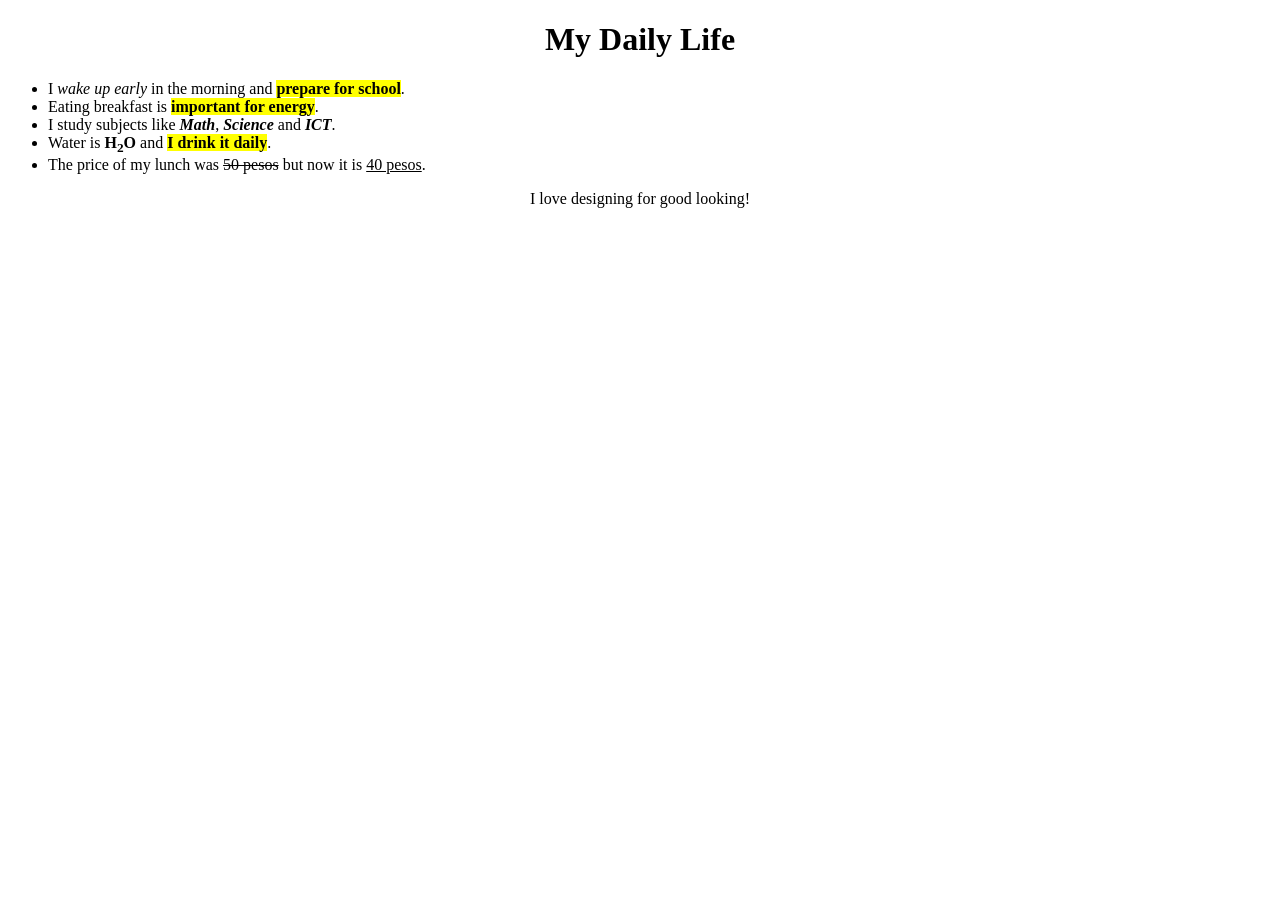
<file: aljan_dizon_activity1.html>
<!DOCTYPE html>
<html>
<head>
<title>Broken Web Page</title>
</head>
<body>

<h1 style="text-align:center;">My Daily Life</h1>
<ul>
<li>I <i>wake up early</i> in the morning and <mark><b>prepare for school</mark></b>.</li>
<li>Eating breakfast is <mark><b>important for energy</b></mark>.</li>
<li>I study subjects like <i><b>Math</b></i>, <i><b>Science</b></i> and <i><b>ICT</b></i>.</li>
<li>Water is <b>H<sub>2</sub>O</b> and <mark><b>I drink it daily</mark></b>.</li>
<li>The price of my lunch was <del>50 pesos</del> but now it is <ins>40 pesos</ins>.</li>
</ul>
<p style="text-align:center;"> I love designing for good looking!</p>
</body>
</html>
</file>
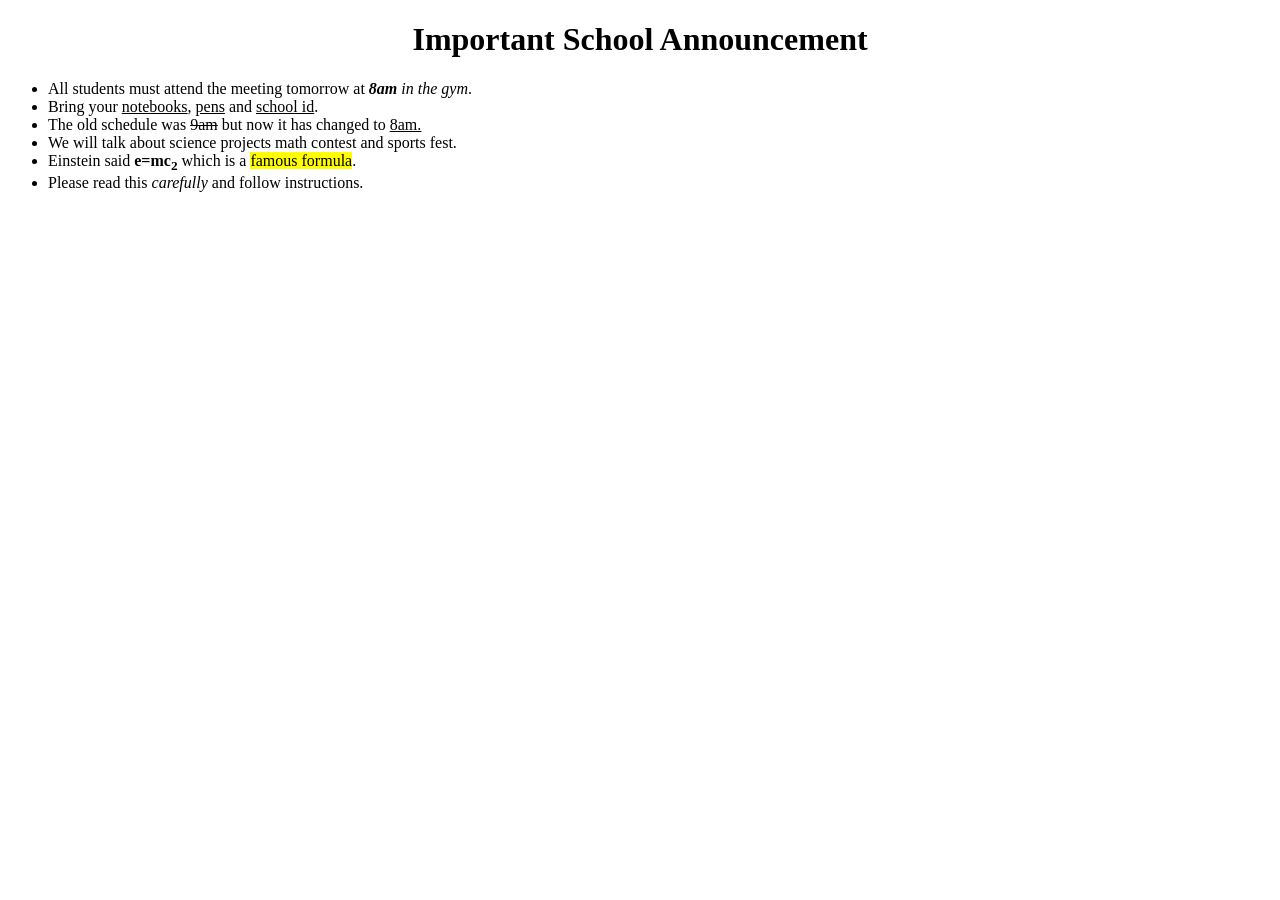
<file: aljan_dizon_activity2.html>
<!DOCTYPE html>
<html>
<head>
<title>School Announcement</title>
</head>
<body>

<h1 style="text-align:center;">Important School Announcement</h1>
<ul>
<li>All students must attend the meeting tomorrow at <i><b>8am</b> in the gym</i>.</li>
<li>Bring your <ins>notebooks</ins>, <ins>pens</ins> and <ins>school id</ins>.</li>
<li>The old schedule was <del>9am</del> but now it has changed to <ins>8am<ins>.</li>
<li>We will talk about science projects math contest and sports fest.</li>
<li>Einstein said <b>e=mc<sub>2</sub></b> which is a <mark>famous formula</mark>.</li>
<li>Please read this <i>carefully</i> and follow instructions.</li>
</ul>
</body>
</html>
</file>
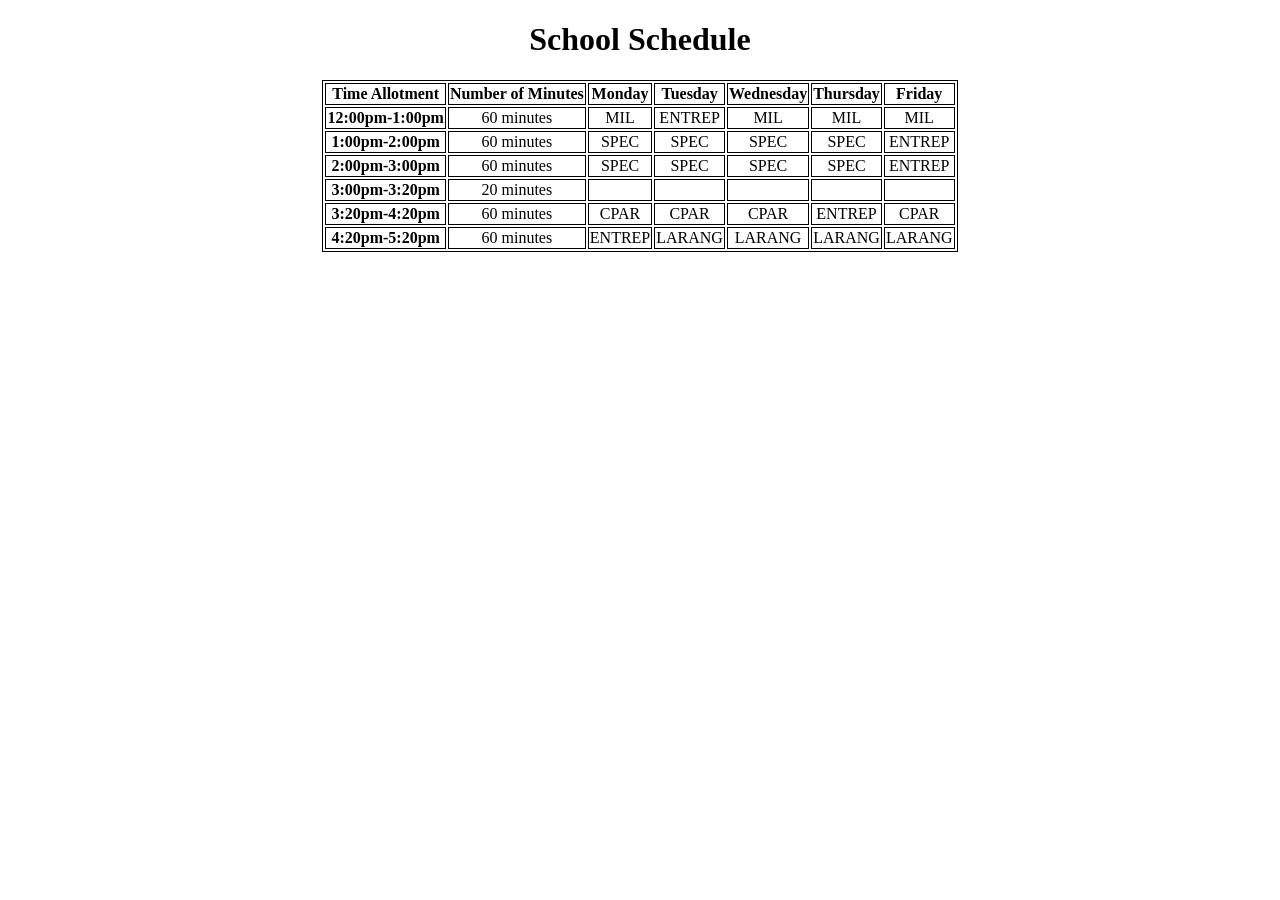
<file: Aljan_Dizon_activity3.html>
<!DOCTYPE html>
<html>
    <head>
        <title>Schedule</title>
    </head>
    <style>
        table, th, td {
          border:1px solid black;
        }
    </style>
    <body>
        <h1 style="text-align: center;">School Schedule</h1>
        <table style="margin-left: auto; margin-right: auto; text-align: center;">
        <tr style="width:100%">
                <th>Time Allotment</th>
                <th>Number of Minutes</th>
                <th>Monday</th>
                <th>Tuesday</th>
                <th>Wednesday</th>
                <th>Thursday</th>
                <th>Friday</th>
            </tr>
            <tr>
                <th>12:00pm-1:00pm</th>
                <td>60 minutes</td>
                <td>MIL</td>
                <td>ENTREP</td>
                <td>MIL</td>
                <td>MIL</td>
                <td>MIL</td>
            </tr>
            <tr>
                <th>1:00pm-2:00pm</th>
                <td>60 minutes</td>
                <td>SPEC</td>
                <td>SPEC</td>
                <td>SPEC</td>
                <td>SPEC</td>
                <td>ENTREP</td>
            </tr>
            <tr>
                <th>2:00pm-3:00pm</th>
                <td>60 minutes</td>
                <td>SPEC</td>
                <td>SPEC</td>
                <td>SPEC</td>
                <td>SPEC</td>
                <td>ENTREP</td>
            </tr>
            <tr>
                <th>3:00pm-3:20pm</th>
                <td>20 minutes</td>
                <td></td>
                <td></td>
                <td></td>
                <td></td>
                <td></td>
            </tr>
            <tr>
                <th>3:20pm-4:20pm</th>
                <td>60 minutes</td>
                <td>CPAR</td>
                <td>CPAR</td>
                <td>CPAR</td>
                <td>ENTREP</td>
                <td>CPAR</td>
            </tr>
            <tr>    
                <th rowspan="2">4:20pm-5:20pm</th>
                <td>60 minutes</td>
                <td>ENTREP</td>
                <td>LARANG</td>
                <td>LARANG</td>
                <td>LARANG</td>
                <td>LARANG</td>
            </tr>
        </table>
    </body>
</html>
</file>
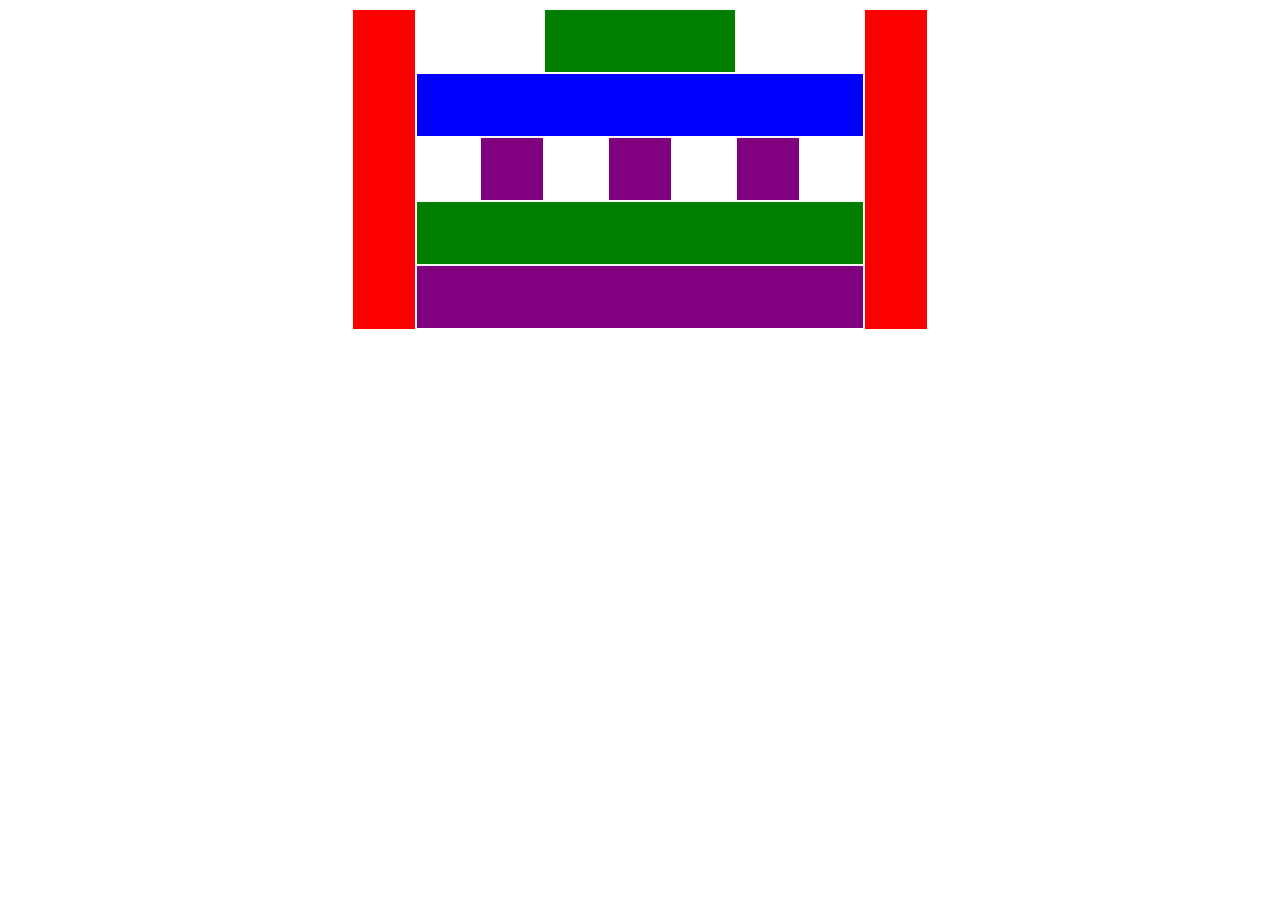
<file: Aljan_Dizon_activity4.html>
<!DOCTYPE html>
<html>
<head>
    <title></title>
</head>
<style>
table{
  border-collapse: collapse;
  margin: auto;
}
td {
  width: 60px;
  height: 60px;
  border: 2px solid white;
}
.red {
  background-color: red;
}
.green {
  background-color: green;
}
.blue {
  background-color: blue;
}
.purple {
  background-color: purple;
}
.white {
  background-color: white;
}
</style>
<body>
    <table>
        <tr>
            <td class="white"></td>
            <td class="red" rowspan="6"></td>
            <td class="white" colspan="2"></td>
            <td class="green" colspan="3"></td>
            <td class="white" colspan="2"></td>
            <td class="red" rowspan="6"></td>
            <td class="white"></td>
        </tr>
        <tr>
            <td class="white"></td>
            <td class="blue" colspan="7"></td>
            <td class="white"></td>
        </tr>
        <tr>
            <td class="white"></td>
            <td class="white"></td>
            <td class="purple"></td>
            <td class="white"></td>
            <td class="purple"></td>
            <td class="white"></td>
            <td class="purple"></td>
            <td class="white"></td>
        </tr>
        <tr>
            <td class="white"></td>
            <td class="green" colspan="7"></td>
            <td class="white"></td>
        </tr>
        <tr>
            <td class="white"></td>
            <td class="purple" colspan="7"></td>
            <td class="white"></td>
        </tr>
        <tr>
            <td class="white" colspan="10"></td>
        </tr>     
    </table>

</body>
</html>
</file>
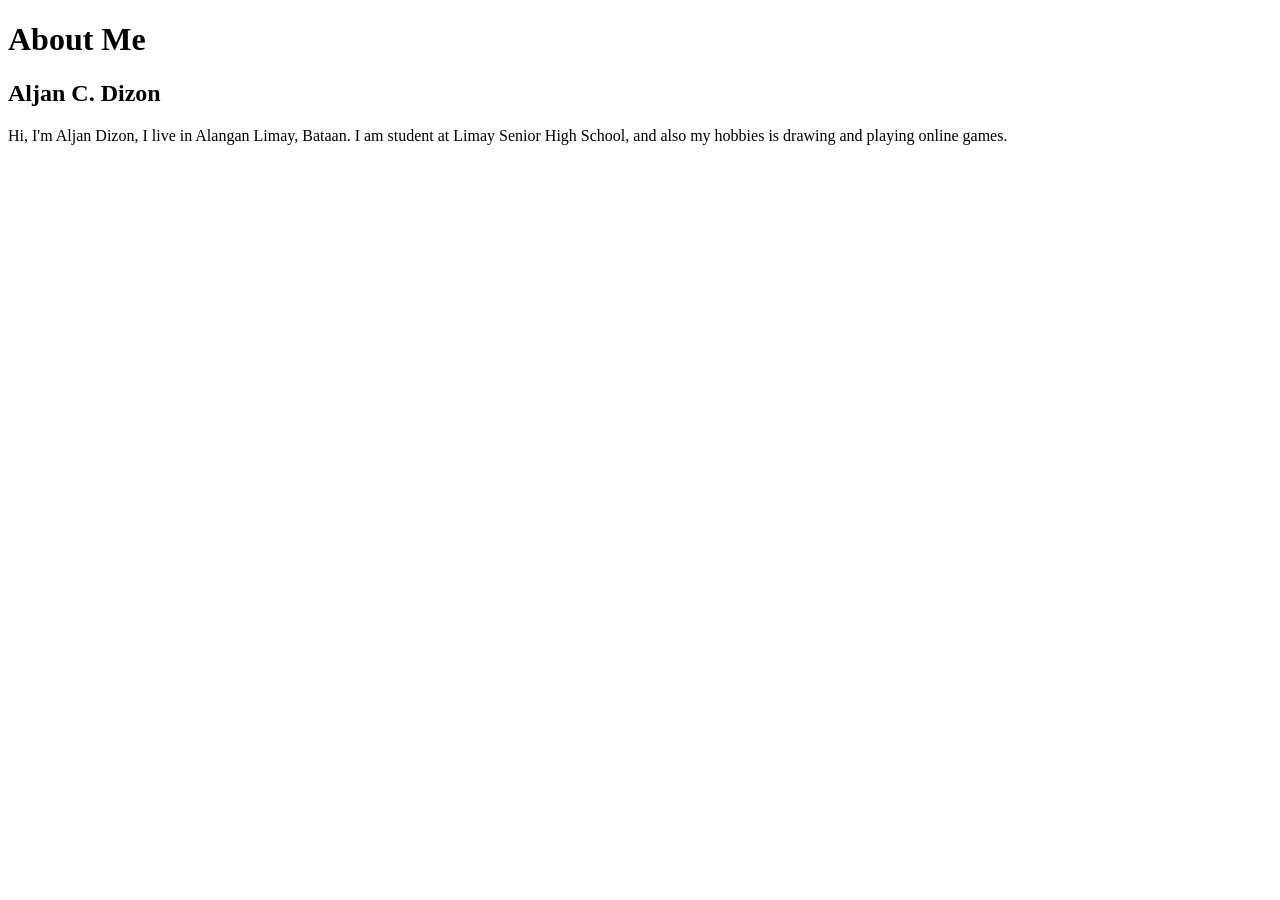
<file: aljan_dizon_lesson1.html>
<!DOCTYPE html>
<html>
<head>
<title>ALJAN DIZON</title>
</head>
<body>

<h1>About Me</h1>

<h2>Aljan C. Dizon</h2>
<p>Hi, I'm Aljan Dizon, I live in Alangan Limay, Bataan. I am student at Limay Senior High School, and also my hobbies is drawing and playing online games.
</p>

</body>
</html>
</file>
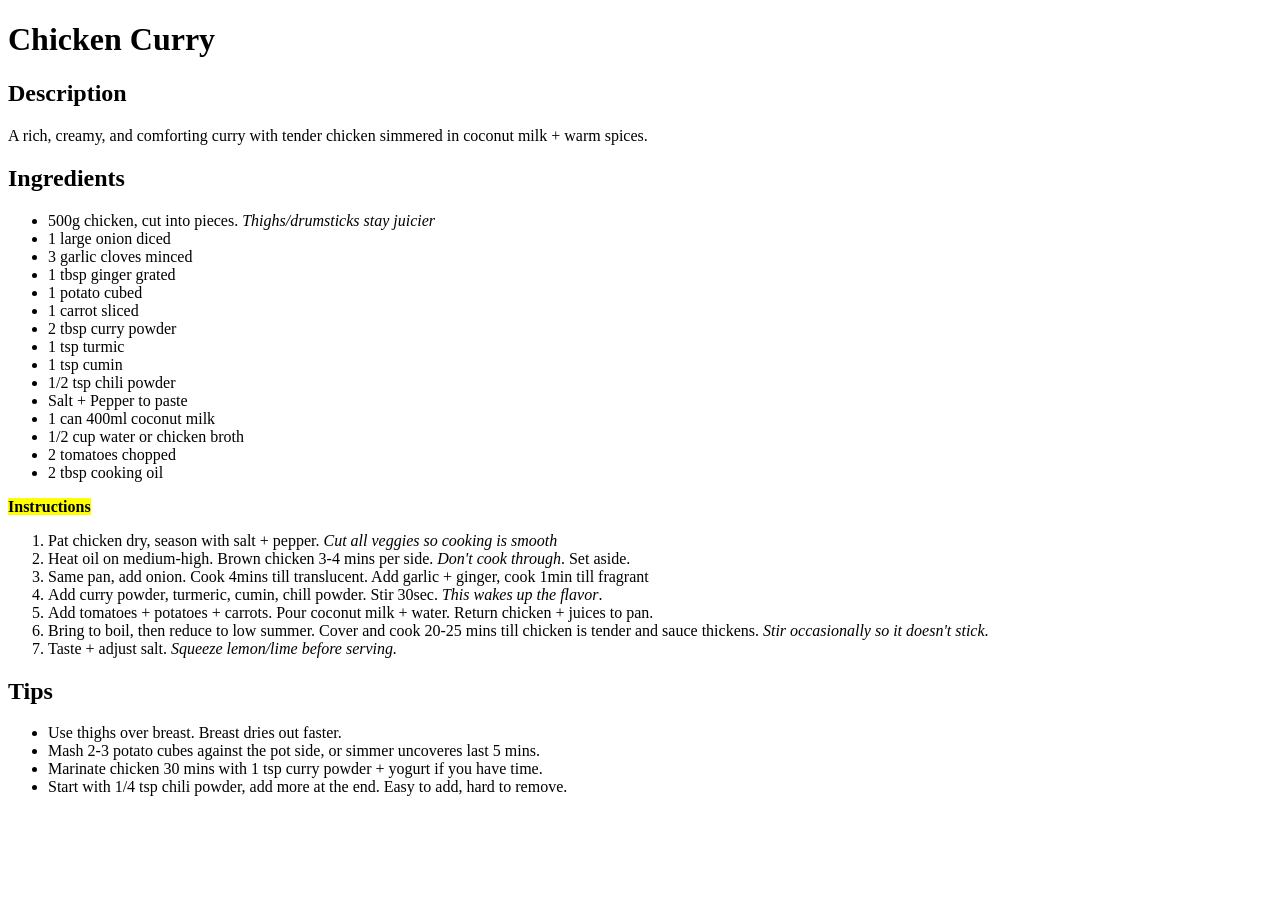
<file: aljan_dizon_lesson2.html>
<!DOCTYPE html>
<html>
<head>
<title>Recipe Page</title>
</head>
<body>
<h1>Chicken Curry</h1>
<h2>Description</h2>
<p>A rich, creamy, and comforting curry with tender chicken simmered in coconut milk + warm spices.</p>
<h2>Ingredients</h2>
<ul>
<li>500g chicken, cut into pieces. <i>Thighs/drumsticks stay juicier</i></li>
<li>1 large onion diced</li>
<li>3 garlic cloves minced</li>
<li>1 tbsp ginger grated</li>
<li>1 potato cubed</li>
<li>1 carrot sliced</li>
<li>2 tbsp curry powder</li>
<li>1 tsp turmic</li>
<li>1 tsp cumin</li>
<li>1/2 tsp chili powder</li>
<li>Salt + Pepper to paste</li>
<li>1 can 400ml coconut milk</li>
<li>1/2 cup water or chicken broth</li>
<li>2 tomatoes chopped</li>
<li>2 tbsp cooking oil</li>
</ul>
<b><mark>Instructions</mark></b>

<ol>
<li>Pat chicken dry, season with salt + pepper. <i>Cut all veggies so cooking is smooth</i></li>
<li>Heat oil on medium-high. Brown chicken 3-4 mins per side. <i>Don't cook through</i>. Set aside.</li>
<li>Same pan, add onion. Cook 4mins till translucent. Add garlic + ginger, cook 1min till fragrant</li>
<li>Add curry powder, turmeric, cumin, chill powder. Stir 30sec. <i>This wakes up the flavor</i>.</li>
<li>Add tomatoes + potatoes + carrots. Pour coconut milk + water. Return chicken + juices to pan.</li>
<li>Bring to boil, then reduce to low summer. Cover and cook 20-25 mins till chicken is tender and sauce thickens. <i>Stir occasionally so it doesn't stick</i>.</li>
<li>Taste + adjust salt. <i>Squeeze lemon/lime before serving.</i></li>
</ol>
<h2>Tips</h2>
<ul>
<li>Use thighs over breast. Breast dries out faster.</li>
<li>Mash 2-3 potato cubes against the pot side, or simmer uncoveres last 5 mins.</li>
<li>Marinate chicken 30 mins with 1 tsp curry powder + yogurt if you have time.</li>
<li>Start with 1/4 tsp chili powder, add more at the end. Easy to add, hard to remove.</li>
</ul>
</body>
</html>
</file>
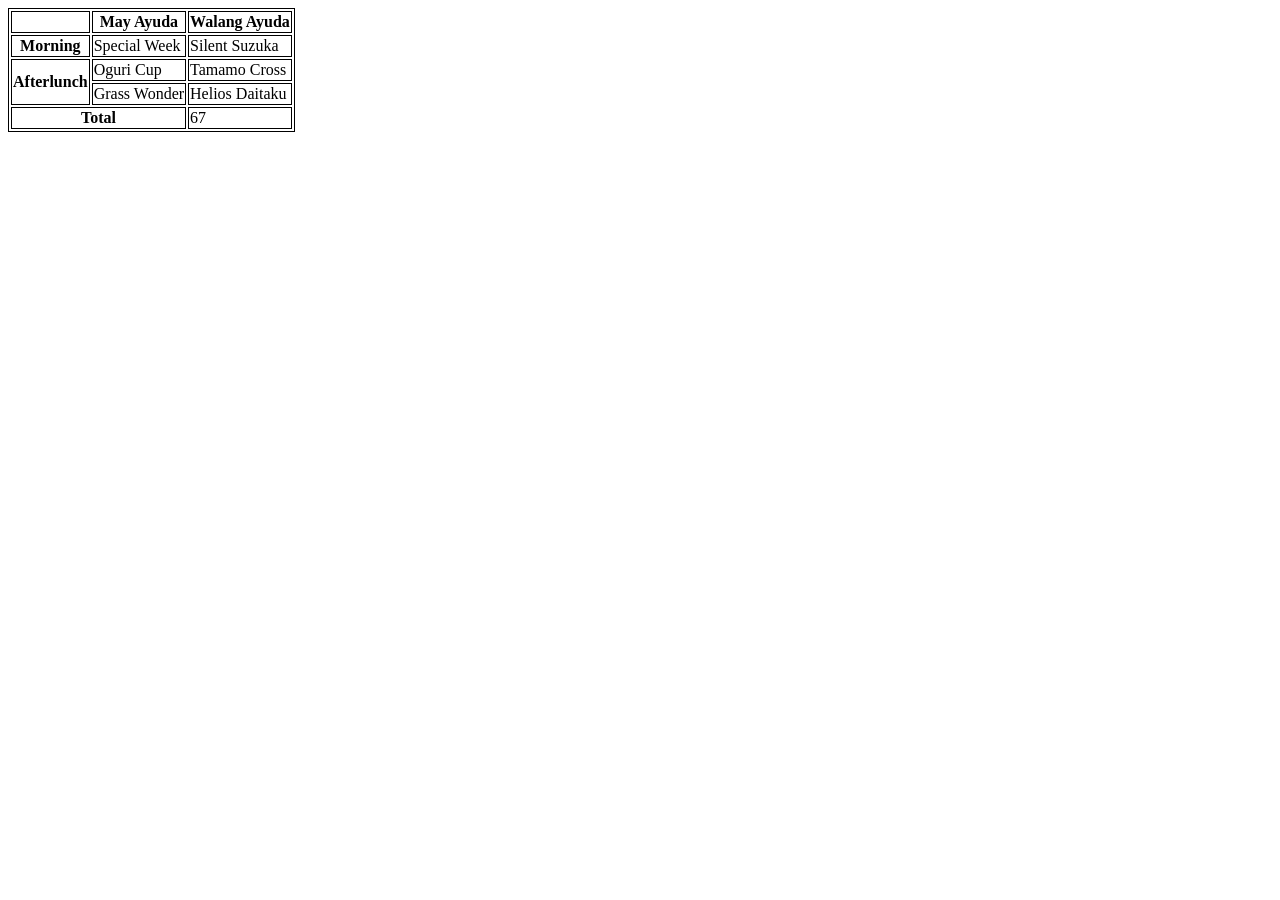
<file: html_table.html>
<!DOCTYPE html>
<html>
    <head>
        <title></title>
    </head>
    <style>
table, th, td {
  border:1px solid black;
}
</style>
    <body>
        <table>
        <tr style="width:100%">
                <th></th>
                <th>May Ayuda</th>
                <th>Walang Ayuda</th>
            </tr>
            <tr>
                <th>Morning</th>
                <td>Special Week</td>
                 <td>Silent Suzuka</td>
            </tr>
            <tr>
                <th rowspan="2">Afterlunch</th>
                <td>Oguri Cup</td>
                 <td>Tamamo Cross</td>
            </tr>
            <tr>
               <td>Grass Wonder</td>
                 <td>Helios Daitaku</td>
            </tr>
            <tr>
                <th colspan="2">Total</th>
                <td>67</td>
            </tr>
        </table> 
    </body>
</html>
</file>
